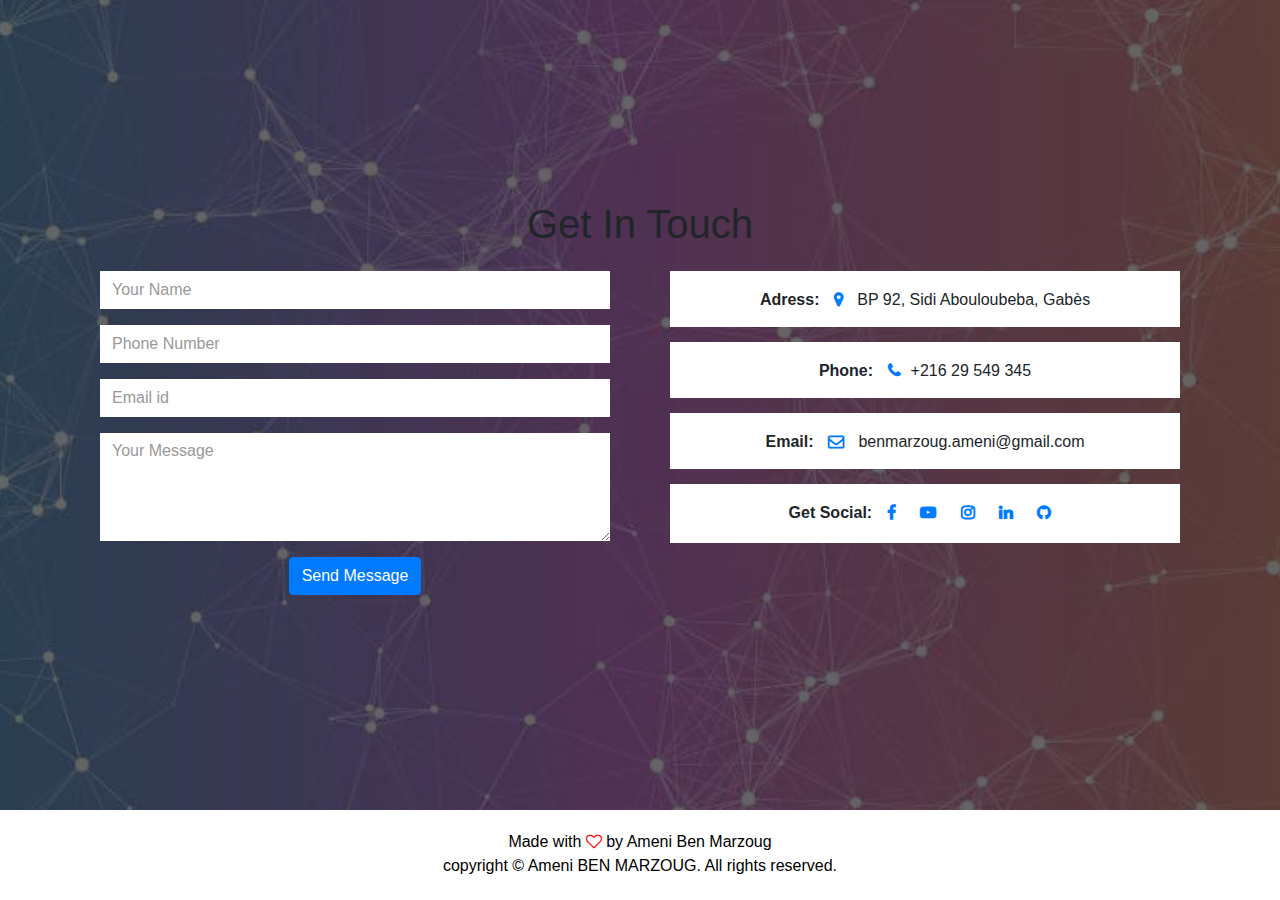
<file: contact.html>
<!DOCTYPE html>
<html lang="en">
<head>
  <meta charset="UTF-8">
  <title>Contact</title>
  <link rel="stylesheet" href="contact.css">
<link rel="stylesheet" href="https://stackpath.bootstrapcdn.com/bootstrap/4.3.1/css/bootstrap.min.css">
<script src="https://code.jquery.com/jquery-3.3.1.slim.min.js"></script>
<script src="https://cdnjs.cloudflare.com/ajax/libs/popper.js/1.14.7/umd/popper.min.js"></script>
<script src="https://stackpath.bootstrapcdn.com/bootstrap/4.3.1/js/bootstrap.min.js"></script>
<link rel="stylesheet" href="https://stackpath.bootstrapcdn.com/font-awesome/4.7.0/css/font-awesome.min.css">
</head>
<body>

  <section id="contact">
    <div class="container">
<h1>Get In Touch</h1>
<div class="row">
<div class="col-md-6">
<form action="mail_handler.php" method="POST" name="form" class="contact-form">
<div class="form-group">
<input type="text" name="name" class="form-control" placeholder="Your Name">
</div>
<div class="form-group">
<input type="number" name="phone" class="form-control" placeholder="Phone Number">
</div>
<div class="form-group">
<input type="email" name="email" class="form-control" placeholder="Email id">
</div>
<div class="form-group">
<textarea name="msg" class="form-control" placeholder="Your Message" rows="4"></textarea>
</div>
<button type="submit" name="submit" class="btn btn-primary" >Send Message</button>
</form>
</div>

<div class="col-md-6 contact-info">
<div class="follow"><b>Adress:  </b><i class="fa fa-map-marker"></i> BP 92, Sidi Abouloubeba, Gabès</div>

<div class="follow"><b>Phone: </b><i class="fa fa-phone"></i>+216  29 549 345</div>
<div class="follow"><b>Email:  </b><i class="fa fa-envelope-o"></i> benmarzoug.ameni@gmail.com</div>
<div class="follow"><label><b>Get Social:  </b></label> 
  <a href="https://www.facebook.com/profile.php?id=100001449263615"><i class="fa fa-facebook"></i> </a>
  <a href="https://www.youtube.com/channel/UCUMor20MtwArxM7NST8R_Hw?view_as=subscriber"><i class="fa fa-youtube-play"></i> </a>
  <a href="https://www.instagram.com/ameni_ben_marzoug/?hl=fr"><i class="fa fa-instagram"></i> </a>
  <a href="https://www.linkedin.com/in/ameni-ben-marzoug-7a4485168/"><i class="fa fa-linkedin"></i> </a>
  <a href="https://github.com/amenibenmarzoug"><i class="fa fa-github"></i></a>
</div>
</div>
</div>
</div>
</section>
<footer>
    <div class="footer text-center">
        <p>Made with  <i class="fa fa-heart-o"></i> by Ameni Ben Marzoug <br> copyright © Ameni BEN MARZOUG. All rights reserved.</p>
        </div>
 </footer> 

</body>
</html>
</file>
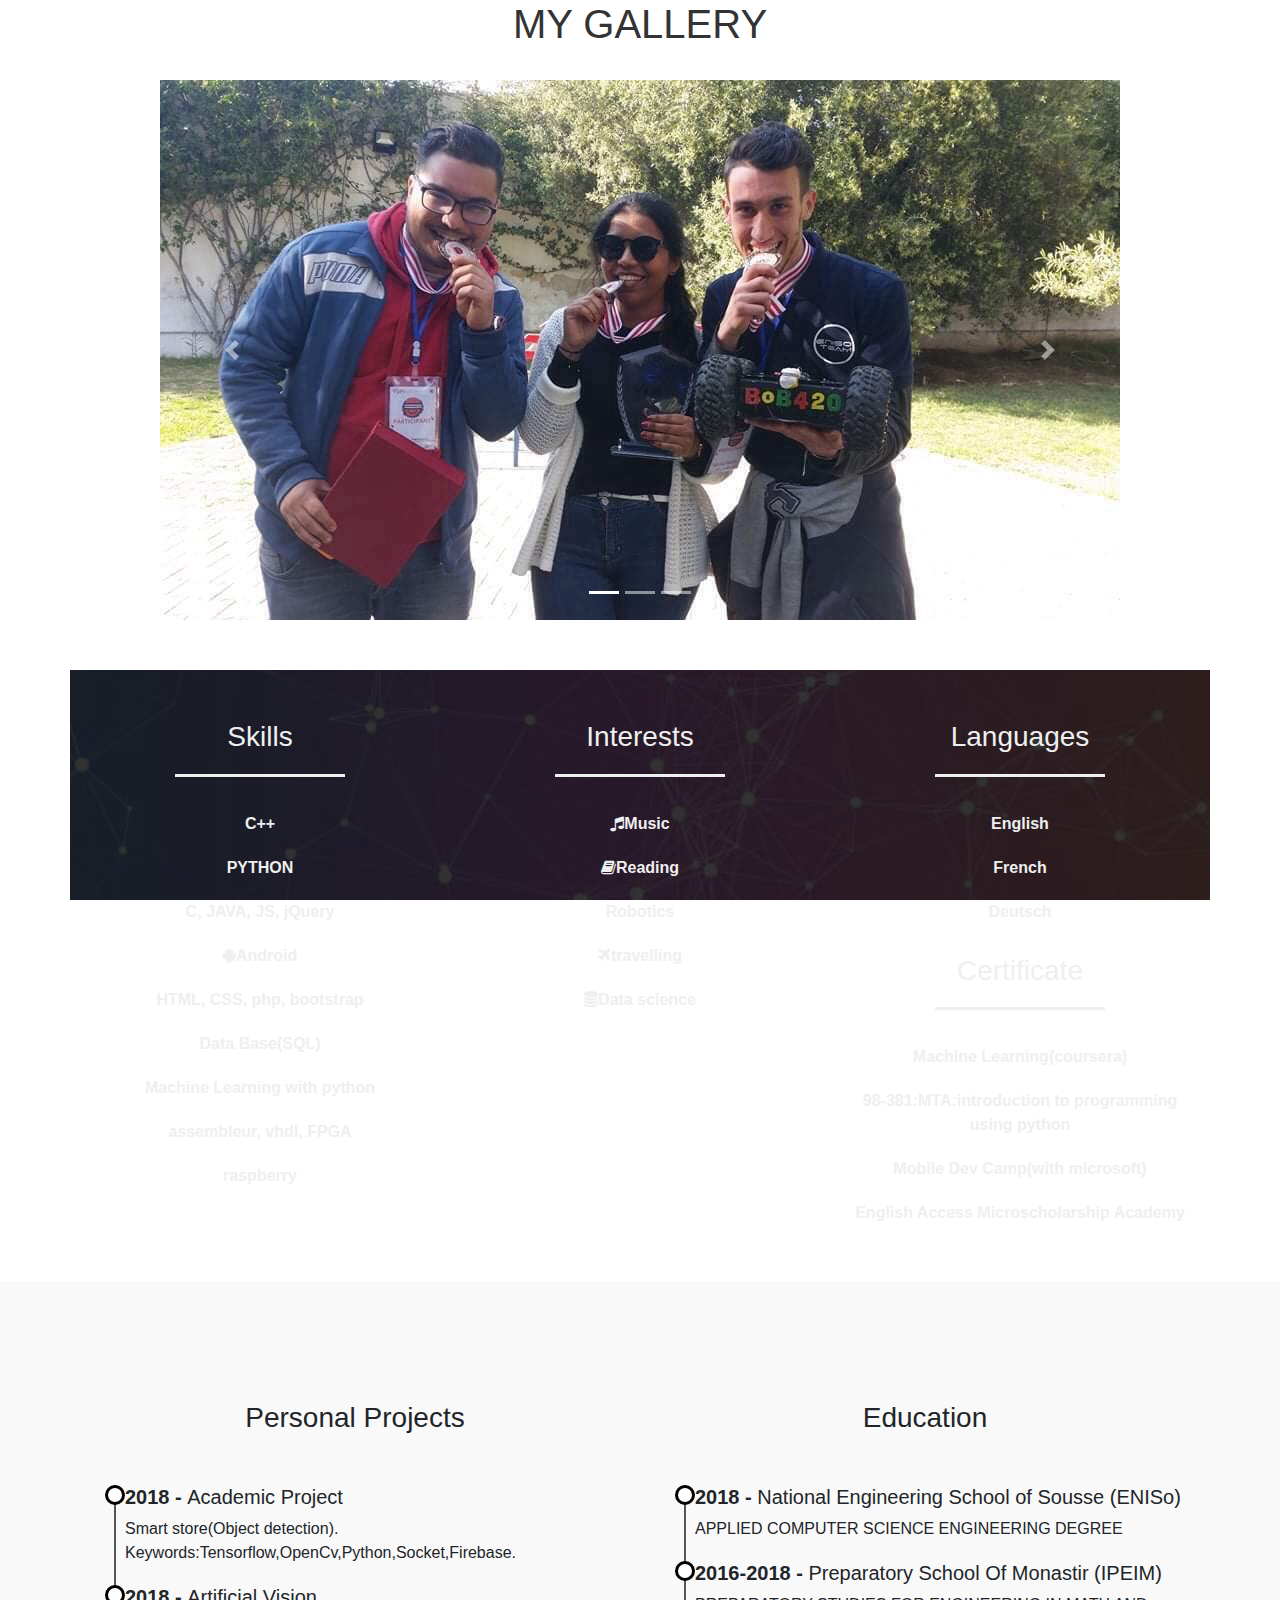
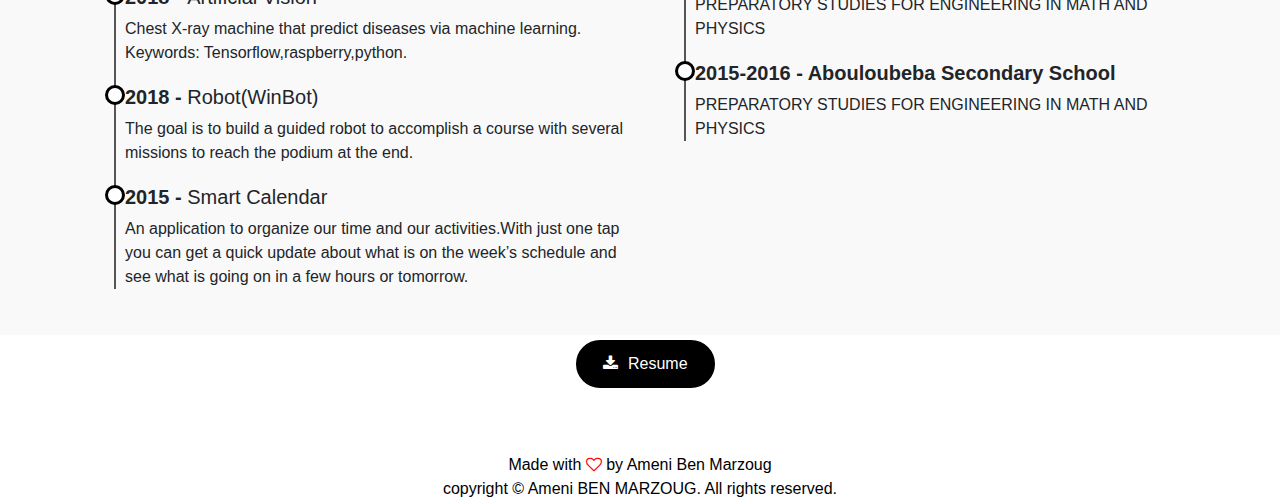
<file: portfolio.html>
<!DOCTYPE html>
<html>
<head>
<meta charset="utf-8">
<title>Portfolio</title>
<link rel="stylesheet" href="portfolio.css">
<link rel="stylesheet" href="https://stackpath.bootstrapcdn.com/bootstrap/4.3.1/css/bootstrap.min.css">
<script src="https://code.jquery.com/jquery-3.3.1.slim.min.js"></script>
<script src="https://cdnjs.cloudflare.com/ajax/libs/popper.js/1.14.7/umd/popper.min.js"></script>
<script src="https://stackpath.bootstrapcdn.com/bootstrap/4.3.1/js/bootstrap.min.js"></script>
<link rel="stylesheet" href="https://stackpath.bootstrapcdn.com/font-awesome/4.7.0/css/font-awesome.min.css">
</head>
<body>
    <!------------ Header-------->
<header>
  <div ><h1>My Gallery</h1>
  </div>
</header>
  <!------------ slider-------->
<div id="slider">

<div id="headerSlide" class="carousel slide" data-ride="carousel">
<ol class="carousel-indicators">
<li data-target="#headerSlide" data-slide-to="0" class="active"></li>
<li data-target="#headerSlide" data-slide-to="1"></li>
<li data-target="#headerSlide" data-slide-to="2"></li>
</ol>
<div class="carousel-inner">
<div class="carousel-item active">
<img src="./img/portfolio/img3.jpg" class="d-block w-100" alt="FirstSlide">
</div>
<div class="carousel-item">
<img src="./img/portfolio/img6.jpg" class="d-block w-100" alt="SecondSlide">
</div>
<div class="carousel-item">
  <img src="./img/portfolio/img1.jpg" class="d-block w-100" alt="FourthSlide">
</div>
<div class="carousel-item">
<img src="./img/portfolio/img2.jpg" class="d-block w-100" alt="FifthSlide">
</div>
<div class="carousel-item">
<img src="./img/portfolio/img4.jpg" class="d-block w-100" alt="sixthSlide">
</div>
<div class="carousel-item">
<img src="./img/portfolio/img5.jpg" class="d-block w-100" alt="FinalSlide">
</div>
</div>

<a class="carousel-control-prev" href="#headerSlide" role="button" data-slide="prev">
<span class="carousel-control-prev-icon" aria-hidden="true"></span>
<span class="sr-only">Previous</span>
</a>
<a class="carousel-control-next" href="#headerSlide" role="button" data-slide="next">
<span class="carousel-control-next-icon" aria-hidden="true"></span>
<span class="sr-only">Next</span>
</a>
</div>  
</div>
<!---------skills and interests-->
<div class="about container" id="skills">
<div class="row">

<div class="col-md-4 ">
<h3>Skills</h3>

<div class="skills-bar">

<p>C++</p>
<p>PYTHON</p>
<p>C, JAVA, JS, jQuery </p>
<p><i class="fa fa-android"></i>Android </p>
<p>HTML, CSS, php, bootstrap</p>
<p>Data Base(SQL)</p> 
<p>Machine Learning with python</p>
<p>assembleur, vhdl, FPGA</p>
<p>raspberry </p>
</div>
</div>



<div class="col-md-4 ">
<h3>Interests</h3>

<div class="skills-bar">
  <p><i class="fa fa-music"></i>Music</p>
  <p><i class="fa fa-book"></i>Reading</p>
  <p><i class="fal fa-robot"></i>Robotics</p>
  <p><i class="fa fa-plane"></i>travelling</p>
  <p><i class="fa fa-database"></i>Data science</p>


</div>
</div>

<div class="col-md-4 ">
    <h3>Languages</h3>
    
    <div class="skills-bar">
    
    <p>English</p>
    <p>French</p>
    <p>Deutsch</p><br>
    
    </div>

    <h3>Certificate</h3>
    
    <div class="skills-bar">
    
    <p>Machine Learning(coursera)</p>
    <p>98-381:MTA:introduction to programming using python</p>
    <p>Mobile Dev Camp(with microsoft)</p>
    <p>English Access Microscholarship Academy </p>
    
    </div>
    </div>

    

</div>
</div>
<!-----------RESUME----------->
<div class="resume" id="resume">
<div class="container">
<div class="row">
<div class="col-md-6">
<h3 class="text-center">Personal Projects</h3>
<ul class="timeline">
<li><h4><span>2018 - </span>Academic Project </h4></li>
<p>
Smart store(Object detection).
Keywords:Tensorflow,OpenCv,Python,Socket,Firebase.
</p>

<li><h4><span>2018 - </span>Artificial Vision</h4></li>
<p>

Chest X-ray machine that predict diseases via machine learning.
Keywords: Tensorflow,raspberry,python.

</p>

<li><h4><span>2018 - </span>Robot(WinBot)</h4></li>
<p>

The goal is to build a guided robot to accomplish a course with
several missions to reach the podium at the end.
</p>

<li><h4><span>2015 - </span>Smart Calendar</h4></li>
<p>
An application to organize our time and our activities.With just one
tap you can get a quick update about what is on the week’s schedule
and see what is going on in a few hours or tomorrow.
</p>
</ul>
</div>


<div class="col-md-6">
<h3 class="text-center">Education</h3>
<ul class="timeline">

<li><h4><span>2018 - </span>National Engineering School of Sousse (ENISo)</h4></li>
<p>
APPLIED COMPUTER SCIENCE ENGINEERING DEGREE

</p>
<li><h4><span>2016-2018 - </span>Preparatory School Of Monastir (IPEIM) </h4></li>
<p>
PREPARATORY STUDIES FOR ENGINEERING
IN MATH AND PHYSICS
</p>
<li><h4><span>2015-2016 - Abouloubeba Secondary School </span></h4></li>
<p>
PREPARATORY STUDIES FOR ENGINEERING
IN MATH AND PHYSICS
</p>

</ul>
</div>
</div>
</div>
</div>
<div class="download">
    <button type="button" class="btn btn-primary"><a href="./resume/amenicv.pdf" style="color : #fff"><i class="fa fa-download"></i>Resume</a></button>
</div>
 <footer>
    <div class="footer text-center">
        <p>Made with  <i class="fa fa-heart-o"></i> by Ameni Ben Marzoug <br> copyright © Ameni BEN MARZOUG. All rights reserved.</p>
        </div>
 </footer>           
</body>
</html>
</file>
<file: contact.css>
#contact{
  height: 90vh;
  background: linear-gradient(rgba(0,0,0,0.6),rgba(0,0,0,0.6)),url(img/b2.jpg);
  background-position: center;
  background-size: cover;
  background-attachment: fixed;
  display: flex;
  justify-content: center;
  align-items: center;
  text-align: center;
}

.contact-form{
  padding: 15px;
}

.form-control{
  border-radius: 0 !important;
  border: none !important;
}
::placeholder{
  color: #999 !important;
}

.follow{
  background: #fff;
  padding: 10px;
  margin: 15px;

}
.contact-info .fa{
  margin: 10px;
  color: #007bff;
  font-weight: bold;
}

/*------footer-------*/
.footer
{
  background: #fff;
  height: 50px;
  margin-top: 10px;
  color: #000;
  padding-top: 10px;
}
.fa-heart-o
{
  color: red;
}
</file>
<file: portfolio.css>
/*---------header------*/
header h1{
  height: 8vh;
  text-align: center;
  text-transform: uppercase;
  color: #333;
  animation: colorChange 2s infinite;

}
@keyframes colorChange{
  0%{
    color: crimson;
  }
  20%{
    color: cornflowerblue;

  }
  40%{
    color: darkred;

  }
  60%{
    color: goldenrod;

  }
  80%{
    color: indianred;

  }
  100%{
    color:chartreuse;

  }

}

/*-------Slider------------*/
#slider{
  width: 100%; 
  display: flex;
  justify-content: center;
  align-items: center;
}
/*---------skills et interests--------*/
#skills
{
  background-image: linear-gradient(rgba(0,0,0,0.8),rgba(0,0,0,0.8)),url(./img/b2.jpg);
  width: 100%;
  background-size: cover;
  background-position: center;
  color: #efefef !important;
  background-attachment: fixed;
  padding-top: 50px;
  padding-bottom: 100px;
  margin-top: 50px;

}
#skills h3{
  text-align: center;
  color: #efefef !important;
  padding-bottom: 10px;
}

#skills h3::after{
  background: #efefef;
  content: '';
  display: block;
  height: 3px;
  width: 170px;
  margin: 20px auto 5px;
}
.skills-bar p
{
  margin-top: 20px;
  margin-bottom: 6px;
  font-weight: 600;
  text-align: center;
}

.row .col-md-4:hover{
  background: #007bff;
  cursor: pointer;
  transition: 0.7s;
}
/*-------------Resume--------------*/

.resume
{

  margin-top: -50px;
  padding-top: 120px;
  padding-bottom: 30px;
  background: #f9f9f9;
}
.resume h3
{
  margin-bottom: 50px;
}
.timeline
{
  list-style-type: none;
  position: relative;
}
.timeline:before
{
  content: '';
  background-color: #555;
  display: inline-block;
  position: absolute;
  left: 29px;
  width: 2px;
  height: 100%;
  z-index: 2;
}
.timeline li
{
  margin-top: 20px;
  margin-bottom: 20px
  margin-left:20px;
}
.timeline li h4
{
  font-size: 20px;
}
.timeline li h4 span
{
  font-weight: bold;

}
.timeline li:before
{
  content: '';
  background: #fff;
  display: inline-block;
  position: absolute;
  border-radius: 50%;
  border: 3px solid #000;
  left: 20px;
  width: 20px;
  height: 20px;
  z-index: 2;

}
/*------download resume------*/

.download .btn
{
  padding: 10px 25px 10px 25px;
  margin: 5px;
  margin-left: 45%;
  
  border-radius: 30px;
  border: 2px solid #000;
  background: #000;
  justify-content: center;
  text-align: center;
}


.download .btn .fa
{
  margin-right: 10px;

}
/*------footer-------*/
.footer
{
  background: #fff;
  height: 50px;
  margin-top: 50px;
  color: #000;
  padding-top: 10px;
}
.fa-heart-o
{
  color: red;
}
</file>
